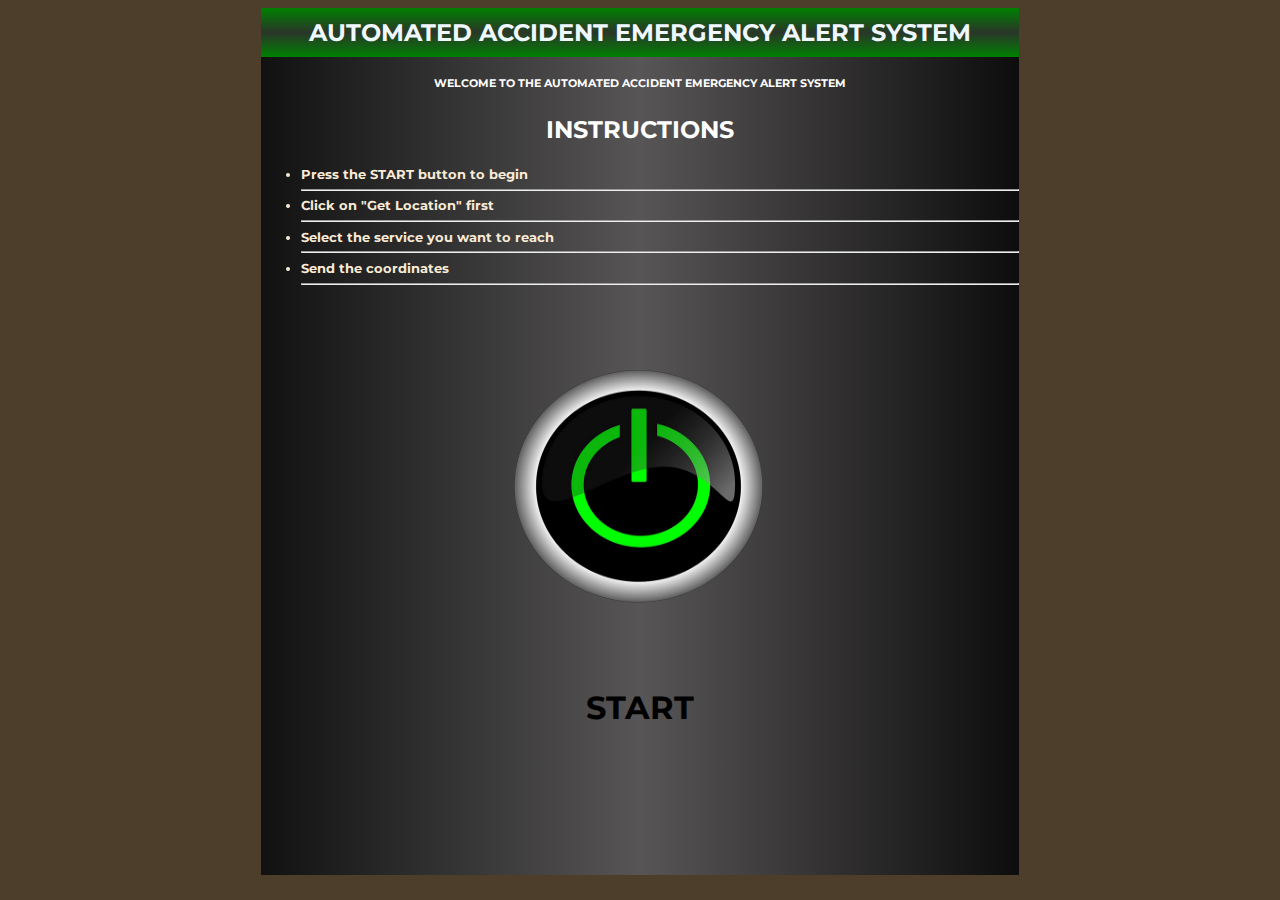
<file: index.html>
<html lang="en">
<head>
    <meta charset="UTF-8">
    <meta http-equiv="X-UA-Compatible" content="IE=edge">
    <meta name="viewport" content="width=device-width, initial-scale=1.0">
    <title>Homepage</title>
    <link
    href="https://fonts.googleapis.com/css2?family=Montserrat:ital,wght@0,100;0,200;0,300;0,400;0,500;0,600;0,700;0,800;0,900;1,100;1,200;1,300;1,400;1,500;1,600;1,700;1,800;1,900&family=Ubuntu:ital,wght@0,300;0,400;0,500;0,700;1,300;1,400;1,500;1,700&display=swap"
    rel="stylesheet">
    <link rel="stylesheet" href="https://cdnjs.cloudflare.com/ajax/libs/font-awesome/4.7.0/css/font-awesome.min.css">
    <link rel="stylesheet" href="https://jon18fgs.github.io/AAEAS/styles.css">
    <link rel="stylesheet" href="https://cdn.jsdelivr.net/npm/bootstrap@4.6.2/dist/css/bootstrap.min.css" integrity="sha384-xOolHFLEh07PJGoPkLv1IbcEPTNtaed2xpHsD9ESMhqIYd0nLMwNLD69Npy4HI+N" crossorigin="anonymous">
  
</head>
<body>
    <section class="back">
        
    <div class="row">
        <div class="col-lg-12 col-md-6 col-sm-3">
            
<h2 class="title">AUTOMATED ACCIDENT EMERGENCY ALERT SYSTEM</h2>
<h6 class="inst">WELCOME TO THE AUTOMATED ACCIDENT EMERGENCY ALERT SYSTEM </h6>
<h2 class="inst">INSTRUCTIONS</h2>
<h5>
  <ul>
    <li>Press the START button to begin</li>
    <hr> 
    <li>Click on "Get Location" first</li>
    <hr>
    <li>Select the service you want to reach</li>
    <hr>
    <li> Send the coordinates</li>
    <hr>
  </ul>
</h5>
<a href="start.html"><img class="pow"  src="power.png"img/></a>

<h1>START</h1>
</div>
</div>
</section>
<script src="https://cdn.jsdelivr.net/npm/jquery@3.5.1/dist/jquery.slim.min.js" integrity="sha384-DfXdz2htPH0lsSSs5nCTpuj/zy4C+OGpamoFVy38MVBnE+IbbVYUew+OrCXaRkfj" crossorigin="anonymous"></script>
<script src="https://cdn.jsdelivr.net/npm/bootstrap@4.6.2/dist/js/bootstrap.bundle.min.js" integrity="sha384-Fy6S3B9q64WdZWQUiU+q4/2Lc9npb8tCaSX9FK7E8HnRr0Jz8D6OP9dO5Vg3Q9ct" crossorigin="anonymous"></script>

</body>
</html>
</file>
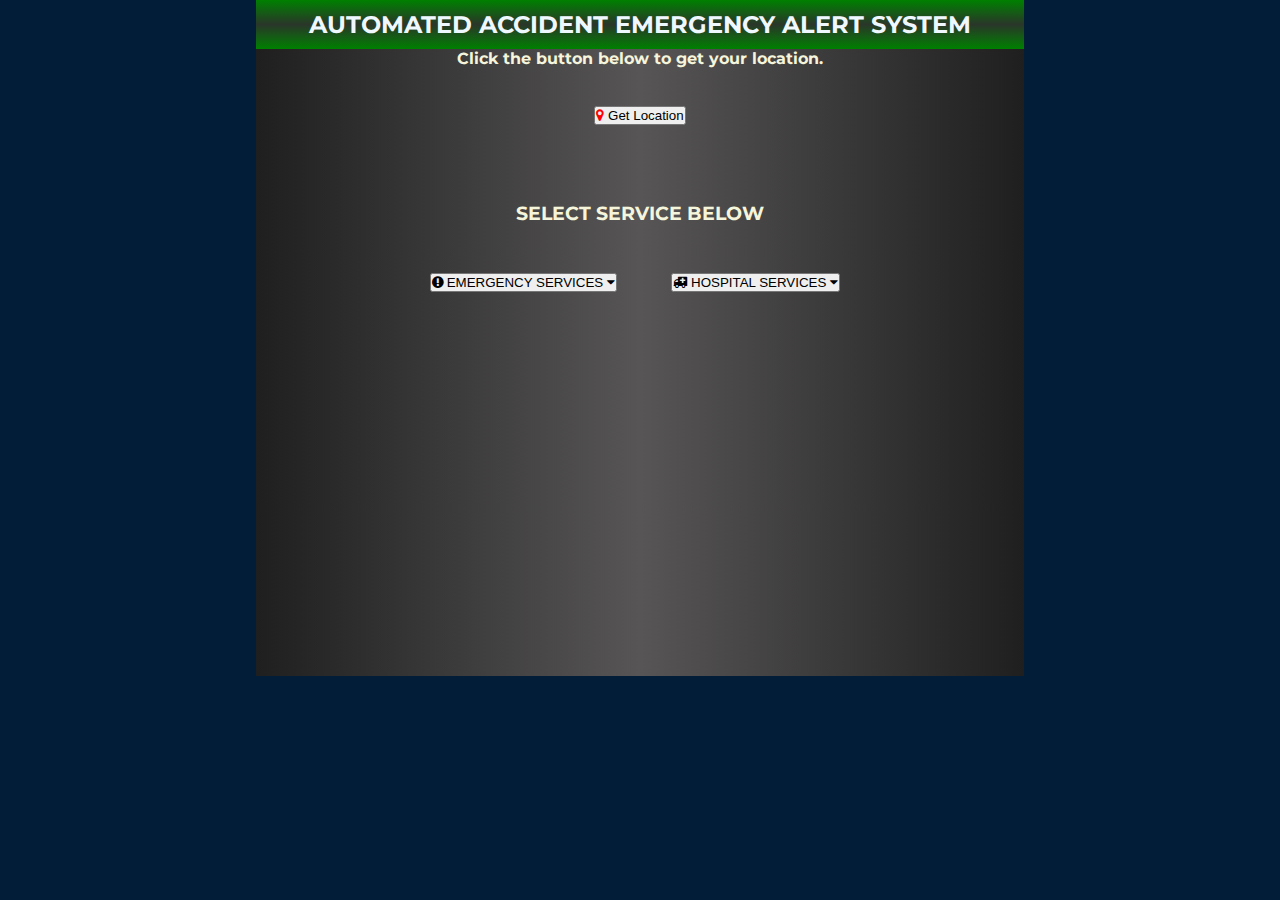
<file: start.html>
<html lang="en">

<head>
  <meta charset="UTF-8">
  <meta http-equiv="X-UA-Compatible" content="IE=edge">
  <meta name="viewport" content="width=device-width, initial-scale=1.0">
  <link rel="stylesheet" href="https://jon18fgs.github.io/AAEAS/start.css">
  <link rel="stylesheet" href="https://cdn.jsdelivr.net/npm/bootstrap-icons@1.5.0/font/bootstrap-icons.css" />
  <link
    href="https://fonts.googleapis.com/css2?family=Montserrat:ital,wght@0,100;0,200;0,300;0,400;0,500;0,600;0,700;0,800;0,900;1,100;1,200;1,300;1,400;1,500;1,600;1,700;1,800;1,900&family=Ubuntu:ital,wght@0,300;0,400;0,500;0,700;1,300;1,400;1,500;1,700&display=swap"
    rel="stylesheet">

  <link rel="stylesheet" href="https://cdnjs.cloudflare.com/ajax/libs/font-awesome/6.2.0/css/all.css">
  </link>
  <link rel="stylesheet" href="https://cdnjs.cloudflare.com/ajax/libs/font-awesome/4.7.0/css/font-awesome.min.css">
  <link rel="stylesheet" href="https://cdn.jsdelivr.net/npm/bootstrap@4.6.2/dist/css/bootstrap.min.css"
    integrity="sha384-xOolHFLEh07PJGoPkLv1IbcEPTNtaed2xpHsD9ESMhqIYd0nLMwNLD69Npy4HI+N" crossorigin="anonymous">
    <script src="https://cdn.jsdelivr.net/npm/@popperjs/core@2.9.2/dist/umd/popper.min.js" ></script>

  <title>Start</title>
</head>

<body>
  <div class="row">
    <div class="col-lg-12 col-md-6 col-sm-3">
  <section class="back">

    

        <h2 class="title">AUTOMATED ACCIDENT EMERGENCY ALERT SYSTEM</h2>
        <p>
        <h4>Click the button below to get your location.</h4>
        </p>

        <button class=" btn btn-success btn-lg but" onclick="getLocation()"> <i class=" ma fa fa-map-marker"></i> Get Location
        </button>

        <h5>
          <p id="demo"></p>
        </h5>

       <p>
        <h3 class="mes"> SELECT SERVICE BELOW</h3>
        </p>

        
        <div>
          <p>
          <p class="spinner" id="spinner"><i class="fa fa-spinner fa-5x"></i></p>
        </div>
        </p>
        <div class="row">
          <div class="col-lg-12">
        <div class="dropdown">
          <button onclick="myButton()" class="btn btn-danger btn-lg dropbtn eme"> 
            <i class="fa fa-circle-exclamation"></i> EMERGENCY SERVICES <i class="fa fa-caret-down"></i></button><span class="caret"></span>
          
          <div id="myDro" class="dropdown-content droc">
             <button class="btn btn-light btn-lg" onclick="emailToFrsc()">Federal Road Saftey Comission</button>
            <hr>
            <button class="btn btn-light btn-lg" onclick="emailToFire()">Fire Service</button>
            <hr>
            <button class="btn btn-light btn-lg" onclick="emailToPol()">Police Force</button>
          </div>
        </div>
        
         
        <div class="dropdown">
          <button onclick="myFunction()" class="btn btn-primary btn-lg dropbtn hosp"> 
            <i class="fa fa-ambulance"></i> HOSPITAL SERVICES <i class="fa fa-caret-down"></i></button>
          
          <div id="myDrop" class="dropdown-content droo">  
            <button class="btn btn-light btn-lg" onclick="emailToFedMed()">Federal Medical Center</button>
            <hr>
            <button class="btn btn-light btn-lg" onclick="emailToMadonna()">Madonna Hospital</button>
            <hr>
            <button class="btn btn-light btn-lg" onclick="emailToBenue()">Benue State University Teaching Hospital</button>
            <hr>
            <button class="btn btn-light btn-lg" onclick="emailToNorth()">General Hospital North Bank</button>
          </div>
        </div>
          </div>
        </div>
  </section>
</div>
</div>

<script>

var mailBody = " ";
var longitude  = null;
var latitude = null;
var mail = " ";
var mailtoLink = " ";

function sendEmail(latitude, longitude, mail){

emailBody = "Latitude: " + latitude + "\nLongitude: " + longitude; var emailSubject = "Geolocation Coordinates"; var emailRecipient = mail ;
 mailtoLink = "mailto:" + emailRecipient + "?subject=" + encodeURIComponent(emailSubject) + "&body=" + encodeURIComponent(emailBody); 
// Open the user's default email client
 window.location.href = mailtoLink; 

}


  
   function getLocationForFire() {
      if (navigator.geolocation) {
  navigator.geolocation.getCurrentPosition(successForFire, error); }}
  
 function successForFire(position) {

 latitude = position.coords.latitude; 
 longitude = position.coords.longitude;

 sendEmail( latitude, longitude, mail);

 
 
}
  
 

function error(error) {
 console.log("Error retrieving location: " + error.message); } 
  
 
 function getLocation() {
      if (navigator.geolocation) {
  navigator.geolocation.getCurrentPosition(success, error); 
 
}

}


 function success(position) {

  latitude = position.coords.latitude; 
  longitude = position.coords.longitude;
  
  //sendEmail(latitude, longitude, mail);
}




 function emailToFire() {

getLocation1();
 }
 function emailToFrsc() { 
getLocation2();
}
 function emailToPol(){
  getLocation3();
 }
 function emailToFedMed(){
  getLocation4();
 }
 function emailToMadonna(){
  getLocation5();
 } 
 function emailToBenue(){
  getLocation6();
 }
 function emailToNorth(){
  getLocation7();
 }
 function getLocation1() {
  function success(position) {

  latitude = position.coords.latitude; 
  longitude = position.coords.longitude;
}
  mail = "jonb7385@gmail.com";
  sendEmail(latitude, longitude, mail);
}
function getLocation2() {
  function success2(position) {

  latitude = position.coords.latitude; 
  longitude = position.coords.longitude;
  }
   mail = "francissk186@gmail.com ";
  sendEmail(latitude, longitude, mail);
}
 function getLocation3() {
    function success(position) {
    latitude = position.coords.latitude; 
    longitude = position.coords.longitude; 
  }
   mail = " polforce01@gmail.com";
    sendEmail(latitude, longitude, mail);
  }
  function getLocation4() {
    function success(position) {
    latitude = position.coords.latitude; 
    longitude = position.coords.longitude;
  }
   mail = " fedmedi001@gmail.com";
    sendEmail(latitude, longitude, mail);
  }
  function getLocation5() {
    function success(position) {
    latitude = position.coords.latitude; 
    longitude = position.coords.longitude;
  }
   mail = " madonna7385@gmail.com";
    sendEmail(latitude, longitude, mail);
  }
  function getLocation6() {
    function success(position) {
    latitude = position.coords.latitude; 
    longitude = position.coords.longitude;
  }
   mail = "teachingbenue01@gmail.com";
    sendEmail(latitude, longitude, mail);
  }
  function getLocation7() {
    function success(position) {
    latitude = position.coords.latitude; 
    longitude = position.coords.longitude;
  }
   mail = "banknorth2@gmail.com";
    sendEmail(latitude, longitude, mail);
  }



</script>
<!-- <script> 
navigator.geolocation.getCurrentPosition(success, error); 
function success(position) {
   var latitude = position.coords.latitude; var longitude = position.coords.longitude;
 // Call the function to send the email with the coordinates
 sendEmail(latitude, longitude); } 
function error(error) {
 console.log("Error retrieving location: " + error.message); } 
function sendEmail(latitude, longitude) {
 var emailBody = "Latitude: " + latitude + "\nLongitude: " + longitude; var emailSubject = "Geolocation Coordinates"; var emailRecipient = "example@example.com";
 // Create the mailto link
 var mailtoLink = "mailto:" + emailRecipient + "?subject=" + encodeURIComponent(emailSubject) + "&body=" + encodeURIComponent(emailBody); 
// Open the user's default email client
 window.location.href = mailtoLink; }

function emailToFrsc(){
  success(postion);
}
</script> -->
  <!-- <script>
    var x = document.getElementById("demo");

    function getLocation() {
      if (navigator.geolocation) {
        navigator.geolocation.getCurrentPosition(showPosition);
      } else {
        x.innerHTML = "Geolocation is not supported by this browser.";
      }
    }

    function showPosition(position) {
      x.innerHTML = "An accident has occured at <br>Latitude: " + position.coords.latitude +
        "<br>Longitude: " + position.coords.longitude;
    }
  </script> -->
  <script>
     function myButton() {
          document.getElementById("myDro").classList.toggle("show");
        }
        
        
        // Close the dropdown menu if the user clicks outside of it
        window.onclick = function(evento) {
          if (!evento.target.matches('.eme')) {
            var dropdowns = document.getElementsByClassName("dro");
            var i;
            for (i = 0; i < dropdowns.length; i++) {
              var openDropdown = dropdowns[i];
              if (openDropdown.classList.contains('show')) {
                openDropdown.classList.remove('show');
              }
            }
          }
        }
        </script>
         <script>
          function myFunction() {
               document.getElementById("myDrop").classList.toggle("show");
             }
             
             
             // Close the dropdown menu if the user clicks outside of it
             window.onclick = function(eventi) {
               if (!eventi.target.matches('.hosp')) {
                 var dropdowns = document.getElementsByClassName("droo");
                 var i;
                 for (i = 0; i < dropdowns.length; i++) {
                   var openDropdown = dropdowns[i];
                   if (openDropdown.classList.contains('show')) {
                     openDropdown.classList.remove('show');
                   }
                 }
               }
             }
             </script>
 
  <script src="https://jon18fgs.github.io/AAEAS/document.js"></script>
  <script src="https://cdn.jsdelivr.net/npm/jquery@3.5.1/dist/jquery.slim.min.js"
    integrity="sha384-DfXdz2htPH0lsSSs5nCTpuj/zy4C+OGpamoFVy38MVBnE+IbbVYUew+OrCXaRkfj"
    crossorigin="anonymous"></script>
  <script src="https://cdn.jsdelivr.net/npm/bootstrap@4.6.2/dist/js/bootstrap.bundle.min.js"
    integrity="sha384-Fy6S3B9q64WdZWQUiU+q4/2Lc9npb8tCaSX9FK7E8HnRr0Jz8D6OP9dO5Vg3Q9ct"
    crossorigin="anonymous"></script>
</body>

</html>
</file>
